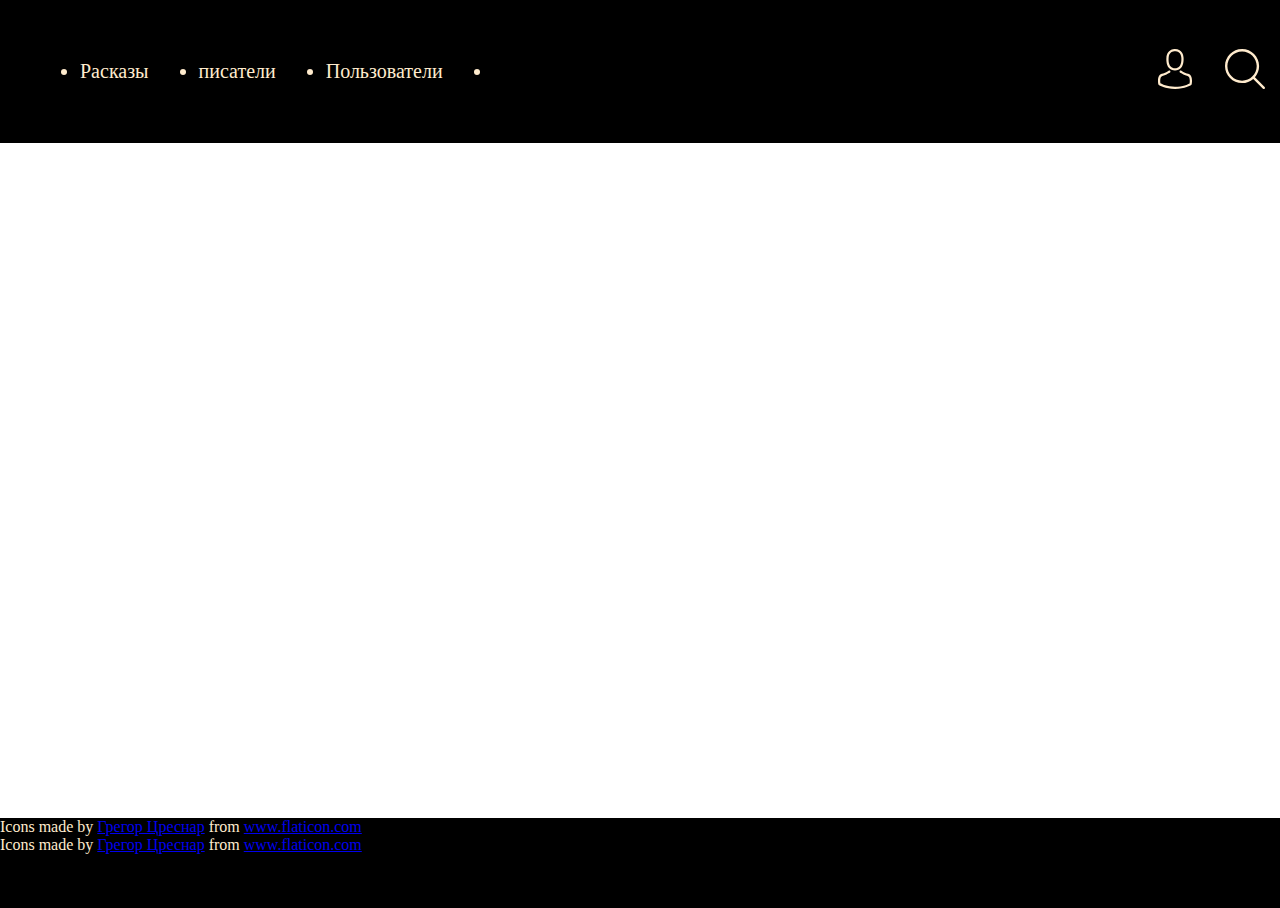
<file: index.html>
<!DOCTYPE html>
<html lang="ru">
<head>
    <meta charset="UTF-8">
    <meta name="viewport" content="width=device-width, initial-scale=1.0">
    <meta http-equiv="X-UA-Compatible" content="ie=edge">
    <link rel="stylesheet" href="css/index_style.css">
    <title>Блог</title>
</head>
<body>

    <div class="modal_area modal_area_top " id="form" >
        <form name="autoriz" action=""> 
              <div class="Autoriz_modal">
                 
                    <svg class="cross" id="cross" xmlns="http://www.w3.org/2000/svg" xmlns:xlink="http://www.w3.org/1999/xlink" version="1.1" id="Capa_1" x="0px" y="0px" width="357px" height="357px" viewBox="0 0 357 357" style="enable-background:new 0 0 357 357;" xml:space="preserve">
                        <g>
                            <g id="close">
                                <polygon points="357,35.7 321.3,0 178.5,142.8 35.7,0 0,35.7 142.8,178.5 0,321.3 35.7,357 178.5,214.2 321.3,357 357,321.3     214.2,178.5   "/>
                            </g>
                        
                        </svg>
          
                <input type="text" name="FirstName" placeholder="Ваше Имя" value=""> 
                <input type="text" name="LastName"  placeholder="Ваша Фамилия">
                <input type="file" name="Foto">
                <input type="email" name="Email" placeholder="Ваш@ПОЧТА">
                <input type="password" name="pass" placeholder="Выберите пороль">
                <input type="password" name="repass" placeholder="Повторите пороль">
                
                <input type="button" id="button" value="Отправить">
                
                
                </div> </form>

</div>
<header>
<nav>
        <ul>
                <li> Расказы</li>
                <li> писатели</li>
                <li> Пользователи</li>
                <li></li>
                
        </ul>

</nav>
<div class="nav_right_section">
    <div class="pers_account " id="user" >
           <svg xmlns="http://www.w3.org/2000/svg" xmlns:xlink="http://www.w3.org/1999/xlink" version="1.1" id="Capa_1" x="0px" y="0px" viewBox="0 0 482.9 482.9" style="enable-background:new 0 0 482.9 482.9;" xml:space="preserve">
            <g>
                <g>
                    <path d="M239.7,260.2c0.5,0,1,0,1.6,0c0.2,0,0.4,0,0.6,0c0.3,0,0.7,0,1,0c29.3-0.5,53-10.8,70.5-30.5    c38.5-43.4,32.1-117.8,31.4-124.9c-2.5-53.3-27.7-78.8-48.5-90.7C280.8,5.2,262.7,0.4,242.5,0h-0.7c-0.1,0-0.3,0-0.4,0h-0.6    c-11.1,0-32.9,1.8-53.8,13.7c-21,11.9-46.6,37.4-49.1,91.1c-0.7,7.1-7.1,81.5,31.4,124.9C186.7,249.4,210.4,259.7,239.7,260.2z     M164.6,107.3c0-0.3,0.1-0.6,0.1-0.8c3.3-71.7,54.2-79.4,76-79.4h0.4c0.2,0,0.5,0,0.8,0c27,0.6,72.9,11.6,76,79.4    c0,0.3,0,0.6,0.1,0.8c0.1,0.7,7.1,68.7-24.7,104.5c-12.6,14.2-29.4,21.2-51.5,21.4c-0.2,0-0.3,0-0.5,0l0,0c-0.2,0-0.3,0-0.5,0    c-22-0.2-38.9-7.2-51.4-21.4C157.7,176.2,164.5,107.9,164.6,107.3z"/>
                    <path d="M446.8,383.6c0-0.1,0-0.2,0-0.3c0-0.8-0.1-1.6-0.1-2.5c-0.6-19.8-1.9-66.1-45.3-80.9c-0.3-0.1-0.7-0.2-1-0.3    c-45.1-11.5-82.6-37.5-83-37.8c-6.1-4.3-14.5-2.8-18.8,3.3c-4.3,6.1-2.8,14.5,3.3,18.8c1.7,1.2,41.5,28.9,91.3,41.7    c23.3,8.3,25.9,33.2,26.6,56c0,0.9,0,1.7,0.1,2.5c0.1,9-0.5,22.9-2.1,30.9c-16.2,9.2-79.7,41-176.3,41    c-96.2,0-160.1-31.9-176.4-41.1c-1.6-8-2.3-21.9-2.1-30.9c0-0.8,0.1-1.6,0.1-2.5c0.7-22.8,3.3-47.7,26.6-56    c49.8-12.8,89.6-40.6,91.3-41.7c6.1-4.3,7.6-12.7,3.3-18.8c-4.3-6.1-12.7-7.6-18.8-3.3c-0.4,0.3-37.7,26.3-83,37.8    c-0.4,0.1-0.7,0.2-1,0.3c-43.4,14.9-44.7,61.2-45.3,80.9c0,0.9,0,1.7-0.1,2.5c0,0.1,0,0.2,0,0.3c-0.1,5.2-0.2,31.9,5.1,45.3    c1,2.6,2.8,4.8,5.2,6.3c3,2,74.9,47.8,195.2,47.8s192.2-45.9,195.2-47.8c2.3-1.5,4.2-3.7,5.2-6.3    C447,415.5,446.9,388.8,446.8,383.6z"/>
                </g>
            </g>
           
        </svg>
    </div>
    <div class="Search">
     
                <svg xmlns="http://www.w3.org/2000/svg" xmlns:xlink="http://www.w3.org/1999/xlink" version="1.1" id="Capa_1" x="0px" y="0px" viewBox="0 0 451 451" style="enable-background:new 0 0 451 451;" xml:space="preserve">
                    <g>
                        <path d="M447.05,428l-109.6-109.6c29.4-33.8,47.2-77.9,47.2-126.1C384.65,86.2,298.35,0,192.35,0C86.25,0,0.05,86.3,0.05,192.3   s86.3,192.3,192.3,192.3c48.2,0,92.3-17.8,126.1-47.2L428.05,447c2.6,2.6,6.1,4,9.5,4s6.9-1.3,9.5-4   C452.25,441.8,452.25,433.2,447.05,428z M26.95,192.3c0-91.2,74.2-165.3,165.3-165.3c91.2,0,165.3,74.2,165.3,165.3   s-74.1,165.4-165.3,165.4C101.15,357.7,26.95,283.5,26.95,192.3z"/>
                    </g>
                    
                    </svg>
        


    </div>
</div>
</header>
<div class="content">
</div>

<footer>
        <div>Icons made by <a href="https://www.flaticon.com/authors/gregor-cresnar" title="Грегор Цреснар">Грегор Цреснар</a> from <a href="https://www.flaticon.com/" title="Flaticon">www.flaticon.com</a></div>
        <div>Icons made by <a href="https://www.flaticon.com/authors/gregor-cresnar" title="Грегор Цреснар">Грегор Цреснар</a> from <a href="https://www.flaticon.com/" title="Flaticon">www.flaticon.com</a></div>
</footer>
<script src="script/form.js"></script>
</body>
</html>
</file>
<file: css/index_style.css>
body{
    margin: 0;
    padding: 0;
}
header{
    display: flex;
    flex-direction: row;
    align-items:center;
    justify-content: space-between;
    padding: 15px;

}
.nav_right_section{
    display:  flex;
}
.modal_area{
    position: absolute;
    background-color: rgb(20, 20, 20, 0.5);
    width: 100%;
    height: 100%;
    top : 0;
    transition: all 0.5s;
}
.modal_area_top{
    top: -200vh; 
   transition: all 0.5s;
    
   
}
.cross{
      position: relative;
      top: -4vh;
      right: -39vw;
    width: 40px;
    height: 40px;
 
}
.Autoriz_modal{
    padding: 20px;
    position: relative;
    background-color: rgb(255, 255, 255);
    border: 2px solid black;
    border-radius: 4%;
    display: flex;
    flex-direction: column;
     top: 25vh;
    left: calc(50% - 21vw);
    width: 42vw;
}
.Autoriz_modal input  { 
  margin: 10px;
}
.nav_right_section svg{
 fill: blanchedalmond;   
 width: 40px;
 height: 40px;
 padding-left: 30px;
}
header{
    background-color: black;
    color: blanchedalmond;
    font-size: 20px;
}
nav ul  {
    display: flex;
  
}
ul li {
    margin: 25px;
}
.content{
    height: 75vh;

}
footer{
    background-color: black;
    color: blanchedalmond;  
    height: 10vh;
}
</file>
